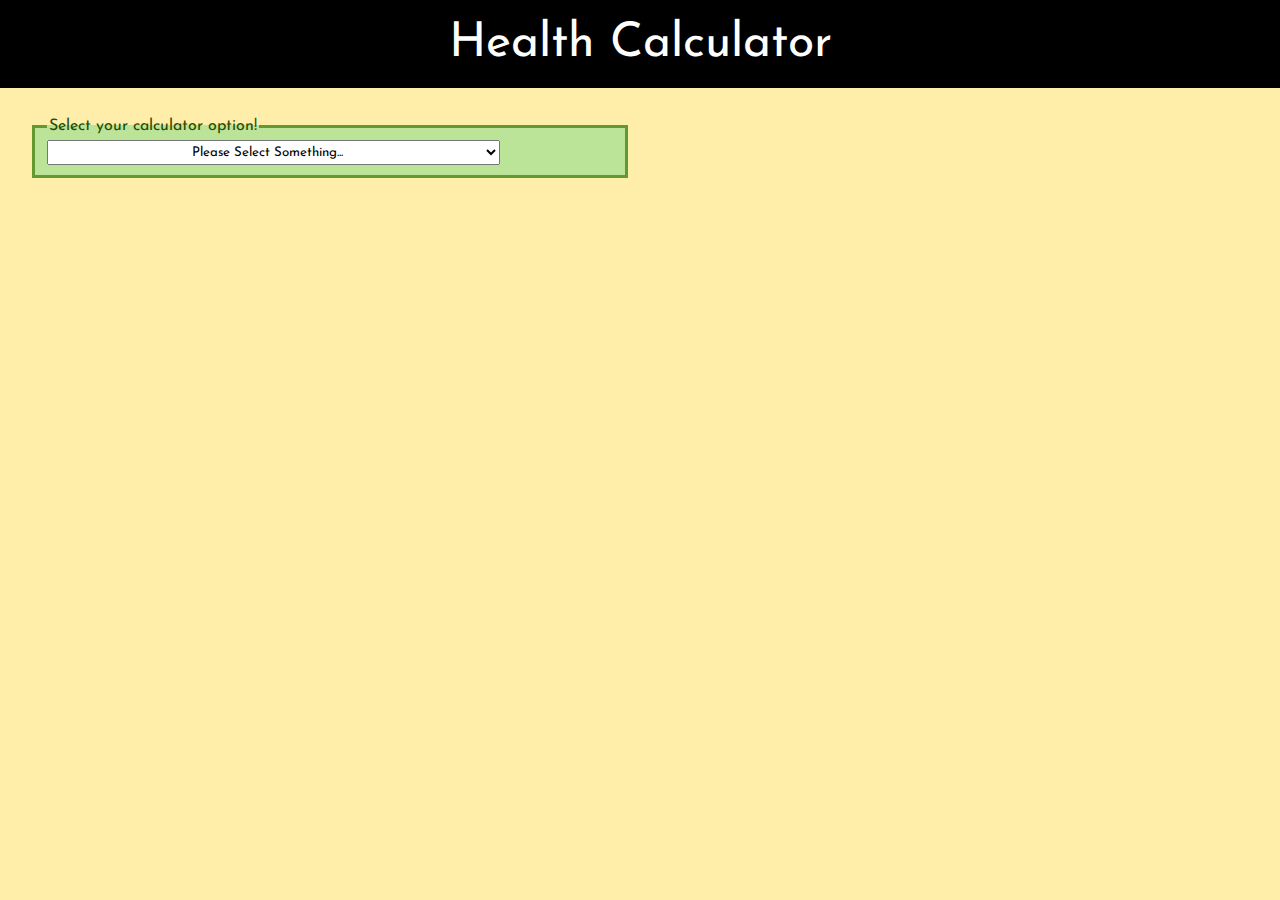
<file: index.html>
<!DOCTYPE html>
<html lang="en">
<head>
    <meta http-equiv="X-UA-Compatible" content="IE=Edge">
    <meta charset="UTF-8">
    <meta name="author" content="Thanapong Supalak">
    <meta name="viewport" content="width=device-width, initial-scale=1.0">
    <title>Health Calculator</title>
    <link rel="stylesheet" type="text/css" href="ui.css">
</head>
<body>
<!--Header-->
<header>Health Calculator</header>
<!--Content-->
<div id="content">
    <div class="wrapper">
        <!--Selector Panel-->
        <div id="selector-panel">
            <fieldset id="selector-field">
                <legend>Select your calculator option!</legend>
                <label>
                    <select name="calculatorOptions" id="calculatorOptions" onchange="changePanel(this.value)">
                        <option value="" selected disabled>Please Select Something...</option>
                        <option value="bmi">Body Mass Index</option>
                        <option value="bmr">Basal Metabolic Rate</option>
                        <option value="ccl">Cholesterol</option>
                    </select>
                </label>
            </fieldset>
        </div>
        <!--Form Panel-->
        <div id="form-panel"></div>
    </div>
    <div class="wrapper">
        <!--Formula Panel-->
        <div id="formula-panel"></div>
        <!--Result Panel-->
        <div id="result-panel"></div>
    </div>
</div>

<!--Loading Scripts-->
<script src="https://ajax.googleapis.com/ajax/libs/jquery/3.3.1/jquery.min.js"></script>
<script src="common-script.js"></script>
</body>
</html>
</file>
<file: ui.css>
@import url("https://fonts.googleapis.com/css?family=Josefin+Sans");

html {
    height: 100%;
    -webkit-box-sizing: border-box;
    -moz-box-sizing: border-box;
    box-sizing: border-box;
}

html *,
html *:before,
html *:after {
    box-sizing: inherit;
}

body {
    position: relative;
    margin: 0;
    padding: 0;
    min-height: 100%;
    font-family: 'Josefin Sans', sans-serif;
    background-color: #FFEDAA;
}

header {
    font-size: 300%;
    text-align: center;
    padding: 20px;
    background-color: black;
    color: white;
}

#content {
    padding: 20px;
}

#selector-field, #result-panel fieldset {
    border: 3px solid #639833;
    background-color: #BCE498;
    color: #244C00;
}

#form-panel fieldset {
    border: 3px solid #277552;
    background-color: #75B095;
    color: #003B20;
}

#formula-panel fieldset {
    border: 3px solid #93A537;
    background-color: #EAF7A5;
    color: #455200;
}

#content {
    display: flex;
    flex-wrap: wrap;
}

#result-panel {
    padding: 10px;
}

.wrapper {
    width: 50%;
}

.wrapper {
    flex-direction: column;
}

.wrapper > div {
    padding: 10px;
}

#result-panel p > span {
    font-weight: bold;
    color: red;
}

select {
    overflow: hidden;
    width: 80%;
    text-align: center;
}

input, select {
    font-family: 'Josefin Sans', sans-serif;
    padding: 0.3em;
}

input.submit.button {
    padding: 0.6em;
    color: #9A895C;
    background-color: #DED2B2;
    transition-duration: 0.4s;
    cursor: pointer;
    border-radius: 10px;
    border-style: none;
}

input.submit.button:active {
    background-color: #FFF8E6;
    color: black;
}

/* For Firefox */
input[type='number'] {
    -moz-appearance: textfield;
}

/* Webkit browsers like Safari and Chrome */
input[type=number]::-webkit-inner-spin-button,
input[type=number]::-webkit-outer-spin-button {
    -webkit-appearance: none;
    margin: 0;
}

@media (max-width: 800px) {
    #content {
        display: block;
    }

    .wrapper {
        width: 100%;
    }
}
</file>
